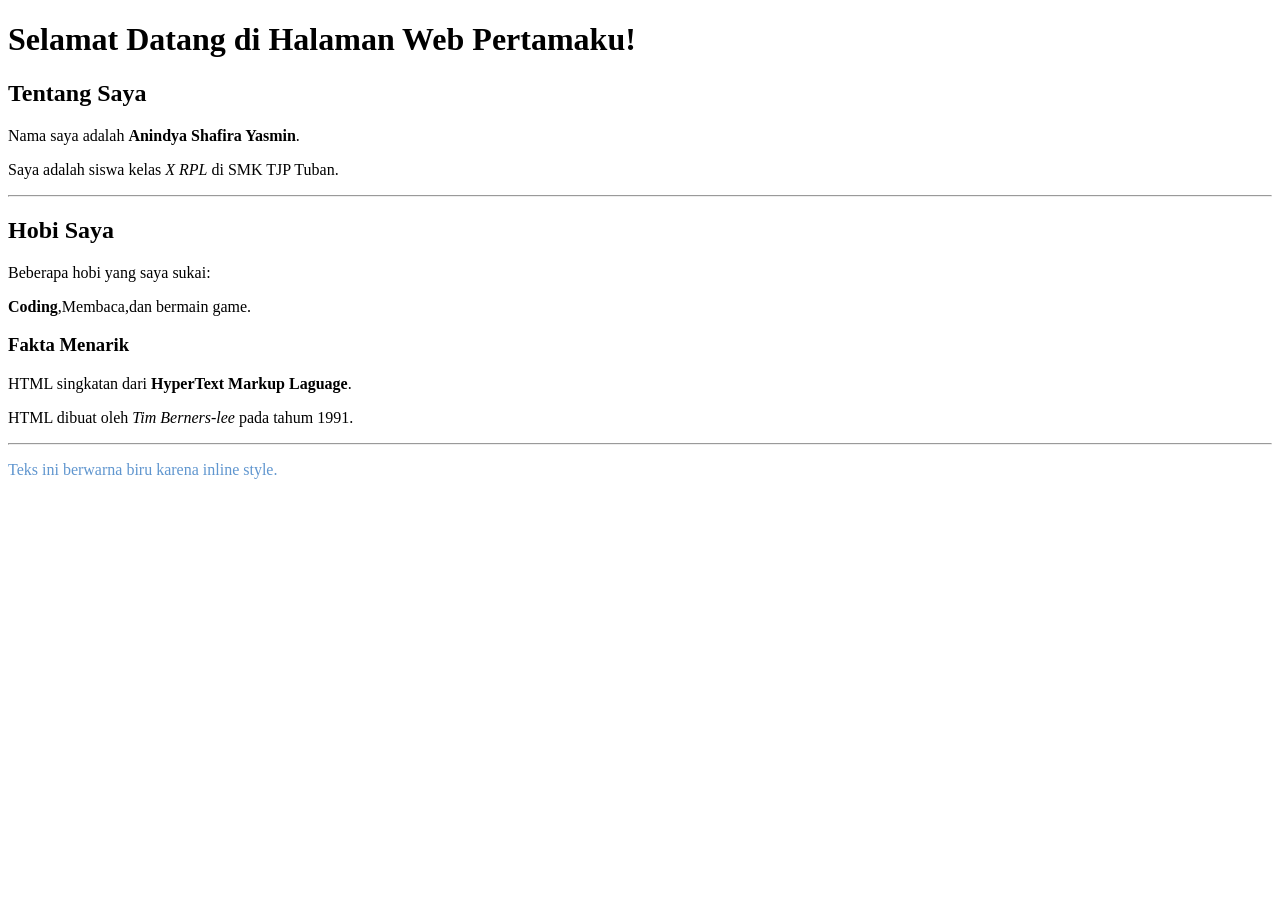
<file: index.html>
<!DOCTYPE html>
<html lang="id">
<head>
    <meta charset="UTF-8">
    <meta name="viewport" content="width=device-width, initial-scale=1.0">
    <title>Halaman Pertamaku</title>
</head>
<body>
    <h1>Selamat Datang di Halaman Web Pertamaku!</h1>
    <h2>Tentang Saya</h2>
    <p>Nama saya adalah <strong>Anindya Shafira Yasmin</strong>.</p>
    <p>Saya adalah siswa kelas <em>X RPL</em> di SMK TJP Tuban.</p>
    <hr>
    <h2>Hobi Saya</h2>
    <P>Beberapa hobi yang saya sukai:</P>
    <!-- Kamu bisa mengubah isi di bawah ini sesui dengan dirimu -->
     <p><strong>Coding</strong>,Membaca,dan bermain game.</p>
     <!-- Coba tambahkan ini sebelum tag </body> -->
     <h3>Fakta Menarik</h3>
     <p>HTML singkatan dari <strong>HyperText Markup Laguage</strong>.</p>
     <p>HTML dibuat oleh <em>Tim Berners-lee</em> pada tahum 1991.</p>
     <hr>
     <p style="color: rgb(96, 150, 207)">Teks ini berwarna biru karena inline style.</p>
     <p style="font-size: 20px;"Teks ini lebih besar dari biasanya.</p>
</body>
</html>
</file>
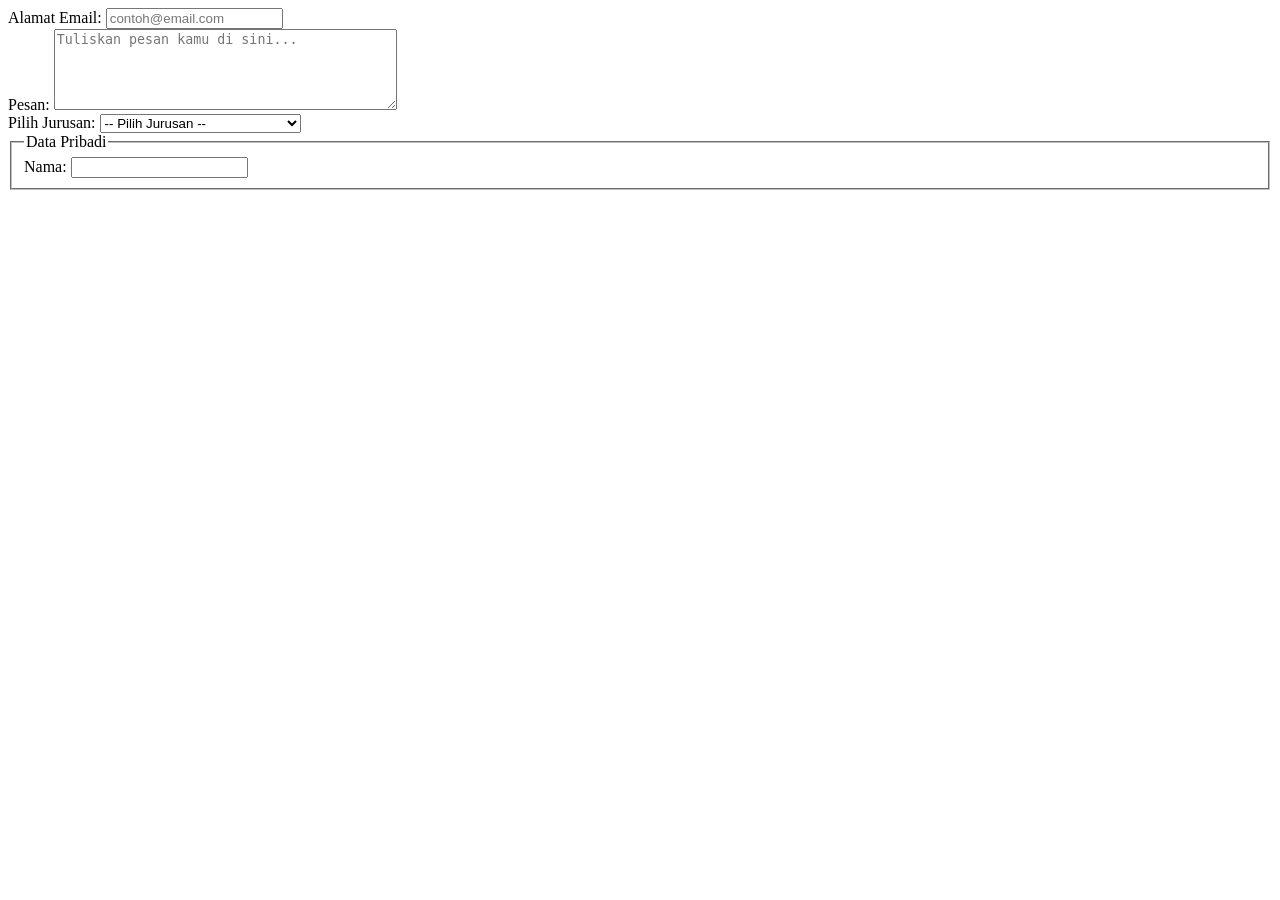
<file: form2.html>
<!DOCTYPE html>
<html lang="en">
<head>
    <meta charset="UTF-8">
    <meta name="viewport" content="width=device-width, initial-scale=1.0">
    <title>Document</title>
</head>
<body>
    <!-- Label yang terhubung dengan input -->
    <label for="email">Alamat Email:</label>
    <input type="email" id="email" name="email" required
    placeholder="contoh@email.com">
    <br>

    <!-- Textarea -->
    <label for="pesan">Pesan:</label>
    <textarea id="pesan" name="pesan" rows="5" cols="40"
            placeholder="Tuliskan pesan kamu di sini..."></textarea>
    <br>

    <!-- Select / Dropdown-->
    <label for="jurusan">Pilih Jurusan:</label>
    <select id="jurusan" name="jurusan">
        <option value="">-- Pilih Jurusan --</option>
        <optgroup label="Teknologi informasi">
            <option value="rpl">Rekayasa Perangkat Lunak</option>
            <option value="tkj">Teknik Komputer Jaringan</option>
        </optgroup>
        <optgroup label="Bisnis">
            <option value="ak">Akutansi</option>
            <option value="pm">Pemasaran</option>
        </optgroup>
    </select>
    
    <!-- Fieldset & Legend -->
    <fieldset>
        <legend>Data Pribadi</legend>
        <label for="nama">Nama:</label>
        <input type="text" id="nama" name="nama">
    </fieldset>
</body>
</html>
</file>
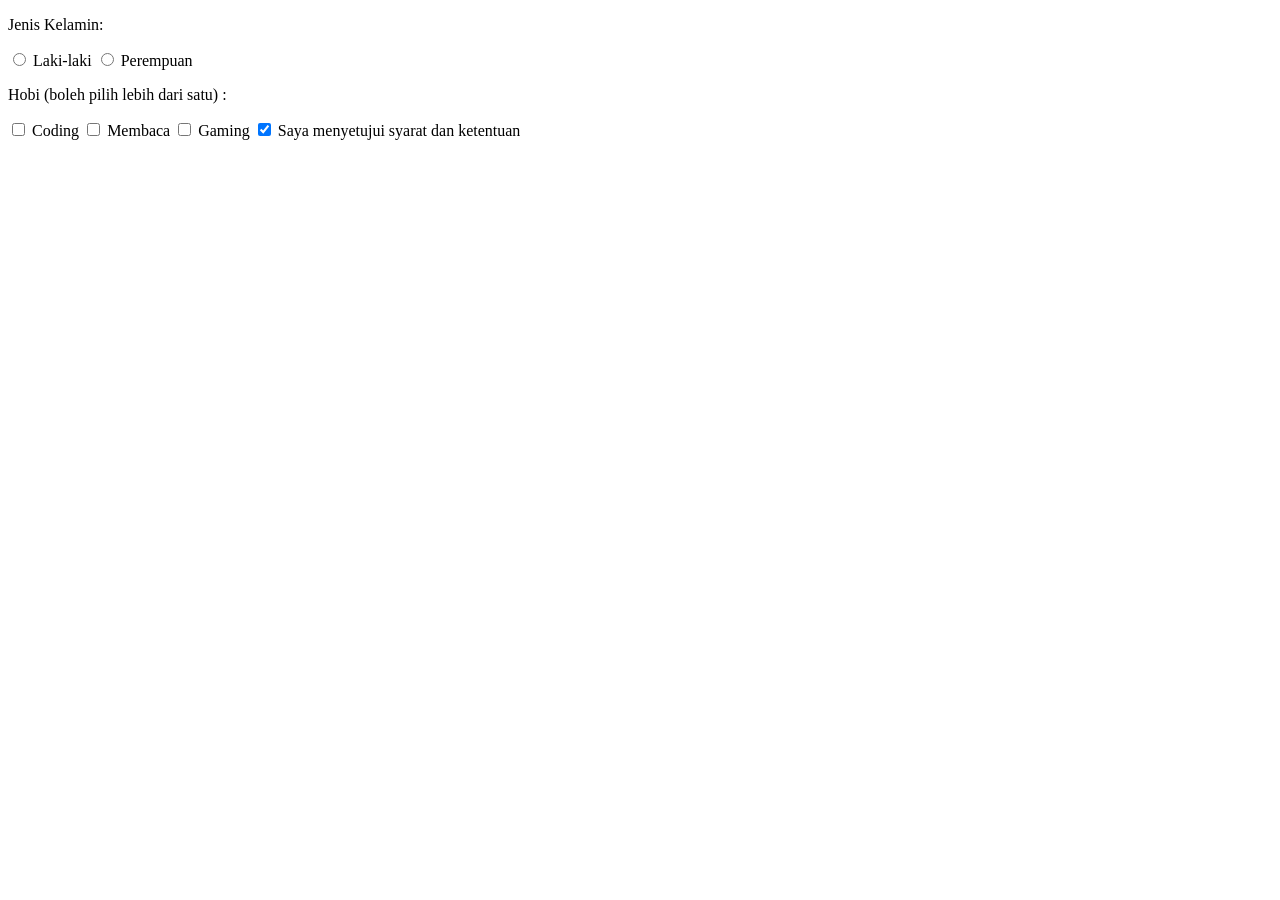
<file: form3.html>
<!DOCTYPE html>
<html lang="en">
<head>
    <meta charset="UTF-8">
    <meta name="viewport" content="width=device-width, initial-scale=1.0">
    <title>Document</title>
</head>
<body>
    <!-- Radio Button: hanya bisa memilih SATU opsi-->
    <!-- Gunakan name yang SAMA untuk mengelompok pilihan -->
    <p>Jenis Kelamin:</p>
    <input type="radio" id="laki" name="gender" value="L">
    <label for="laki">Laki-laki</label>

    <input type="radio" id="perempuan" namegender" value="P">
    <label for="peempuan">Perempuan</label>

    <!-- Checkbox: bisa memilih LEBIH DARI SATU opsi -->
    <p>Hobi (boleh pilih lebih dari satu) :</p>
    <input type="checkbox" id="coding" name="hobi" value="coding">
    <label for="coding">Coding</label>

    <input type="checkbox" id="membaca" name="hobi" value="membaca">
    <label for="membaca">Membaca</label>

    <input type="checkbox" id="gaming" name="hobi" value="gaming">
    <label for="gaming">Gaming</label>

    <!-- checkbox dengan checked (sudah dicentang secara dafault)-->
    <input type="checkbox" id="setuju" name="setuju" value="ya" checked>
    <label for="setuju">Saya menyetujui syarat dan ketentuan</label>
</body>
</html>
</file>
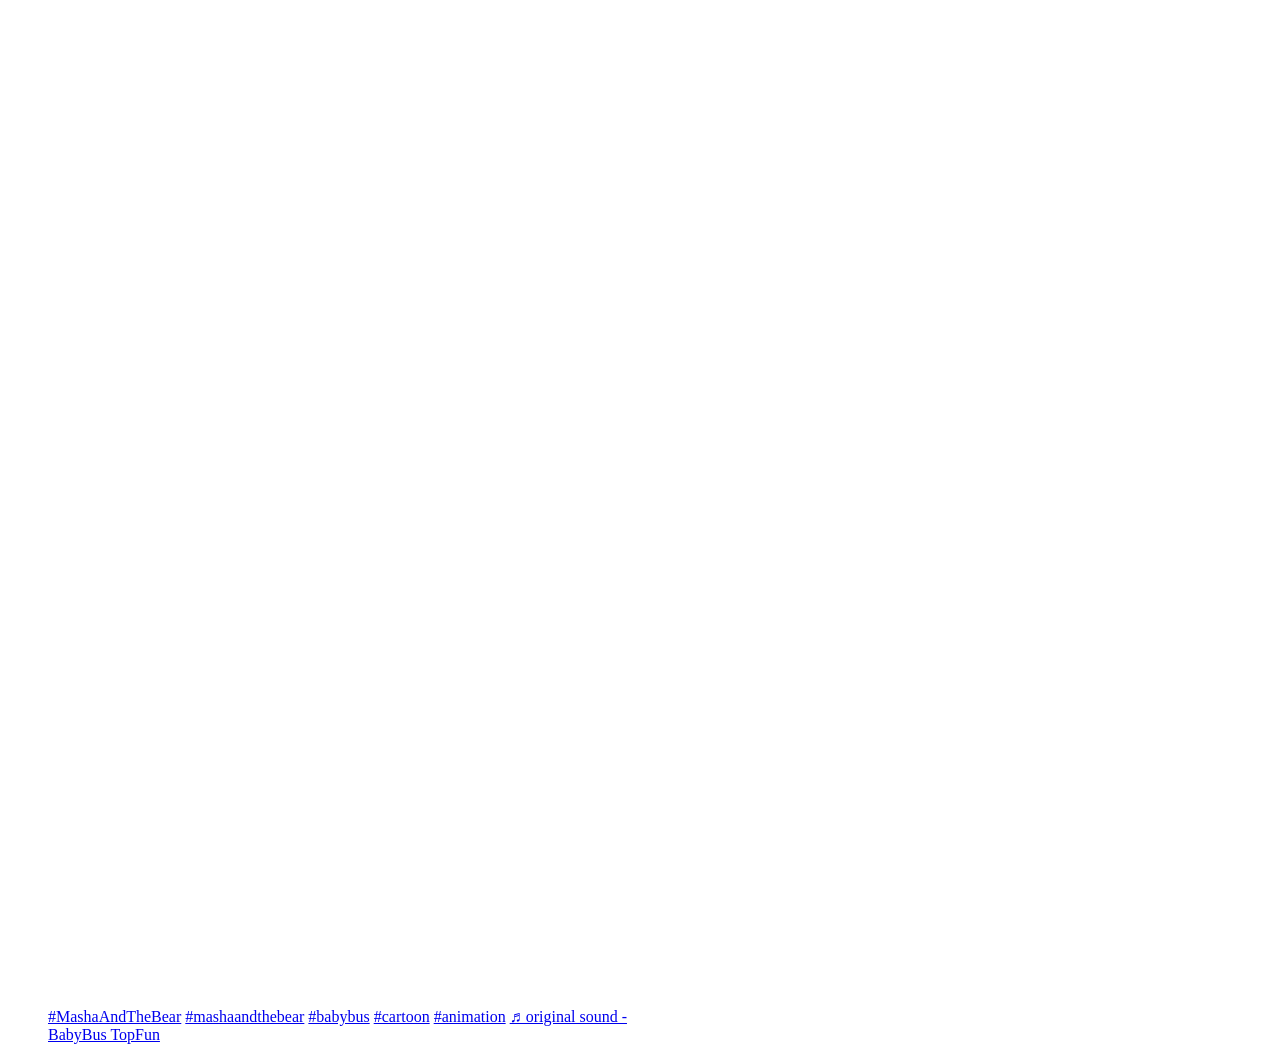
<file: form5.html>
<!DOCTYPE html>
<html lang="en">
<head>
    <meta charset="UTF-8">
    <meta name="viewport" content="width=device-width, initial-scale=1.0">
    <title>Document</title>
</head>
<body>
    <!-- Menyematkan Video Youtube -->
    <!-- Ambil kode embed dari tombol share > Embed di Youtube -->
    <iframe width="936" height="526" 
    src="https://www.youtube.com/embed/pPWuNQBn9Hg" 
    title="LKS TINGKAT KABUPATEN TUBAN 2024 | SMK TJP TUBAN" 
    frameborder="0" 
    allow="accelerometer; autoplay; clipboard-write; encrypted-media; gyroscope; picture-in-picture; web-share" 
    referrerpolicy="strict-origin-when-cross-origin" 
    allowfullscreen></iframe>

    <!-- Menyematkan Google Maps -->
    <!-- Ambil kode embed dari Google Maps > Share > Embed a map -->
    <iframe src="https://www.google.com/maps/embed?pb=!1m18!1m12!1m3!1d247.5577330601629!2d112.05071188693383!3d-6.899725247190023!2m3!1f0!2f0!3f0!3m2!1i1024!2i768!4f13.1!3m3!1m2!1s0x2e77a2aa2e02e583%3A0xb530f7140a4b9327!2sSMK%20Taruna%20Jaya%20Prawira!5e0!3m2!1sen!2sid!4v1787882868492!5m2!1sen!2sid" 
    width="600" height="450" style="border:0;" 
    allowfullscreen="" loading="lazy" 
    referrerpolicy="strict-origin-when-cross-origin"></iframe>

    <!-- iFrame biasa ke halaman web lain -->
    <blockquote class="tiktok-embed" 
    cite="https://www.tiktok.com/@babybus.kid/video/7665295655052512525" 
    data-video-id="7665295655052512525" style="max-width: 605px;min-width: 325px;" > 
    <section> <a target="_blank" title="@babybus.kid" 
    href="https://www.tiktok.com/tag/mashaandthebear?refer=embed">#MashaAndTheBear</a> <a 
    title="mashaandthebear" target="_blank" 
    href="https://www.tiktok.com/tag/mashaandthebear?refer=embed">#mashaandthebear</a> <a 
    title="babybus" target="_blank" href="https://www.tiktok.com/tag/babybus?refer=embed">#babybus</a> <a 
    title="cartoon" target="_blank" href="https://www.tiktok.com/tag/cartoon?refer=embed">#cartoon</a> <a 
    title="animation" target="_blank" href="https://www.tiktok.com/tag/animation?refer=embed">#animation</a> <a 
    target="_blank" title="♬ original sound  - BabyBus TopFun" 
    href="https://www.tiktok.com/music/original-sound-BabyBus-TopFun-7665296685274368781?refer=embed">♬ original sound  - BabyBus TopFun</a> </section> </blockquote> <script 
    async src="https://www.tiktok.com/embed.js"></script>
</body>
</html>
</file>
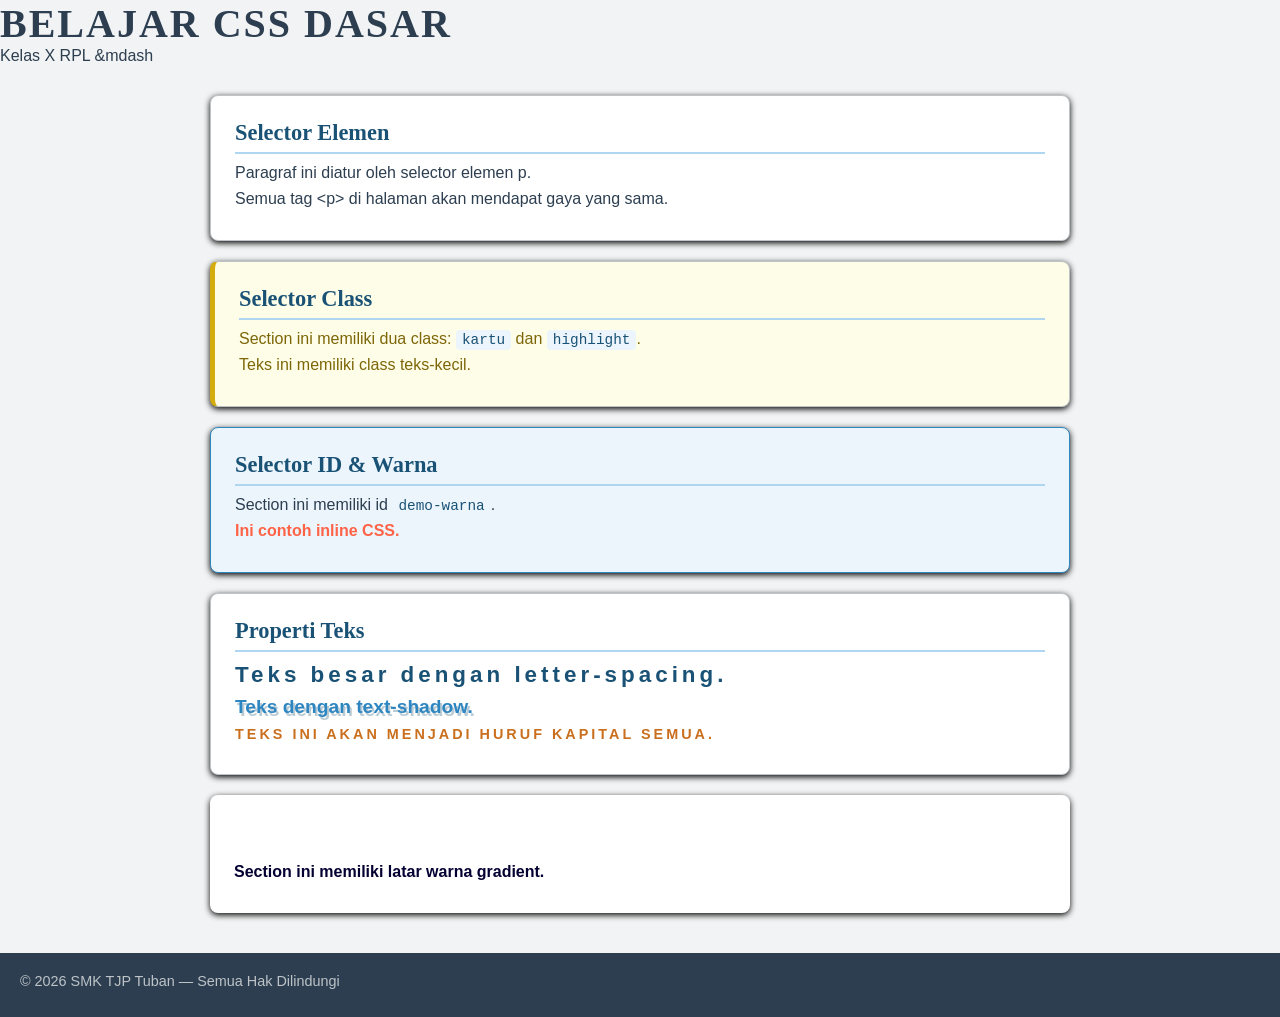
<file: bab 4/bab4.html>
<!DOCTYPE html>
<html lang="en">
<head>
    <meta charset="UTF-8">
    <meta name="viewport" content="width=device-width, initial-scale=1.0">
    <title>BAB 4- Belajar CSS</title>

    <!-- Menghubungkan file CSS eksternal -->
     <link rel="stylesheet" href="style-bab4.css">
</head>
<body>
    
    <header idsite-header">
    <h1>Belajar CSS Dasar</h1>
    <p>Kelas X RPL &mdash</p>
</header>

<main class="konten-utama">

    <section class="kartu">
        <h2>Selector Elemen</h2>
        <p>Paragraf ini diatur oleh selector elemen </code>p</code>.</p>
        <p>Semua tag &lt;p&gt; di halaman akan mendapat gaya yang sama.</p>
    </section>

    <section class="kartu highlight">
        <h2>Selector Class</h2>
        <p>Section ini memiliki dua class: <code>kartu</code> dan <code>highlight</code>.</p>
        <p class=teks-kecil">Teks ini memiliki class teks-kecil.</p>
    </section>

    <section class="kartu" id="demo-warna">
        <h2>Selector ID & Warna</h2>
        <p>Section ini memiliki id <code>demo-warna</code>.</p>
        <p style="color: tomato; font-weight: bold;">Ini contoh inline CSS.</p>
    </section>

    <section class="kartu">
        <h2>Properti Teks</h2>
        <p class="teks-besar">Teks besar dengan letter-spacing.</p>
        <p class="teks-bayangan">Teks dengan text-shadow.</p>
        <p class="teks-kapital">teks ini akan menjadi huruf kapital semua.</p>
    </section>

    <section class="kartu demo-bg">
        <h2>Background</h2>
        <p style="color: rgb(4, 1, 50); font-weight: bold;">Section ini memiliki latar warna gradient.</p>
    </section>
</main>

<footer id="site-footer">
    <p>&copy; 2026 SMK TJP Tuban &mdash; Semua Hak Dilindungi</p>
</footer>

</body>
</html>
</file>
<file: bab 4/style-bab4.css>
/* ===== RESET & BASE =====*/
* {
    margin: 0;
    padding: 0; 
    box-sizing: border-box;     /* Agar padding tidak menambah lebar elemen */
}

body {
    font-family: Arial, Helvetica, sans-serif;
    font-size: 16px;
    color: #2C3E50;
    background-color: #F2F3F4
}

/* ===== SELECTOR ELEMEN ===== */
h1  {
    font-size: 2.5rem;
    letter-spacing: 2px;
    text-transform: uppercase;
}

h2  {
    font-size: 1.4rem;
    color: #1A5276;
    margin-bottom: 10px;
    border-bottom: 2px solid #AED6F1;
    padding-bottom: 6px;
}

p   {
    margin-bottom: 8px;
    text-align: justify;
}

code {
    background-color:  #EBF5FB;
    color: #1A5276;
    padding: 2px 6px;
    border-radius: 4px;
    font-family: 'Courier New', monospace;
    font-size: 0.9em;
} 

/* ===== SELECTOR ID - Header =====*/
#site-header {
    background: liner-gradient(135deg, #1A5276, #2E86C1);
    color: white;
    text-align: center;
    padding: 40px 20px;
}

#site-header p {
    color: #AED6F1;
    font-style: italic;
    margin-top: 8px;
    font-size: 1.1rem;
}

/* ===== SELECTOR ID- Footer ===== */
#site-footer {
    background-color: #2C3E50;
    color: #BDC3C7;
    text-align: center;
    padding: 20px;
    margin-top: 40px;
    font-size: 0.9rem;
}

/* ===== SELECTOR CLASS - Layout ===== */
.konten-utama {
    max-width: 900px;
    margin: 30px auto;  /* Rata tengah secara horizontal */
    padding: 0 20px;
}

.kartu {
    background-color: white;
    border: 1px solid #BDC3C7;
    border-radius: 8px;
    padding: 24px;
    margin-bottom: 20px;
    box-shadow: 0 2px 6px rgba(0, 0, 0.08)
}

/* Class ganda: .kartu.highlight - elemen yang punya KEDUA class */
.kartu.highlight {
    border-left: 5px solid #D4AC0D;
    background-color: #FEFDE7;
}

/* ===== PROPERTI TEKS =====*/
.teks-kecil {
    font-size: 0.85rem;
    color: #7F8C8D;
    font-style: italic;
}

.teks-besar {
    font-size: 1.4rem;
    font-weight: bold;
    letter-spacing: 4px;
    color: #1A5276;
}

.teks-bayangan {
    font-size: 1.2rem;
    font-weight: bold;
    color: #2E86C1;
    text-shadow: 2px 3px 0px rgba(26, 82, 113, 0.3);
}

.teks-kapital {
    text-transform: uppercase;
    font-weight: bold;
    letter-spacing: 3px;
    font-size: 0.9rem;
    color: #CA6F1E;
}

/* ===== BACKGROUND ===== */
#demo-warna {
    background-color: #EBF5FB;
    border-color: #2E86C1;
}

.demo-bg {
    background: linear-gradient(120deg, #1A5276, #2E86C1, AED6F1);
    color: white;
    border: none;
}

.demo-bg h2 {
    color: white;
    border-bottom-color: rgba(255, 255, 255, 0.4);
}

.demo-bg p {
    color: rgba(255, 255, 255, 0.9);
}

/* Grouping selector */
h1, h2 {
    font-family: Georgina, 'Times New Roman', serif;
}

/* Descendant selector: <p> di dalam .kartu.highlight */
.kartu.highlight p {
    color: #7D6608;
}

/* Pseudo-class: saat elemen .kartu di hover */
.kartu:hover {
    box-shadow: 0 6px 20px rgba(0, 0, 0, 0.15);
    transform: translateY(-2px);
    transition: ali 0.3s ease;
}

/* Universal selector - jarang digunakan selain untuk reset */
/* * { outline: 1px solid red; } /* Aktifkan untuk debug layout */
</file>
